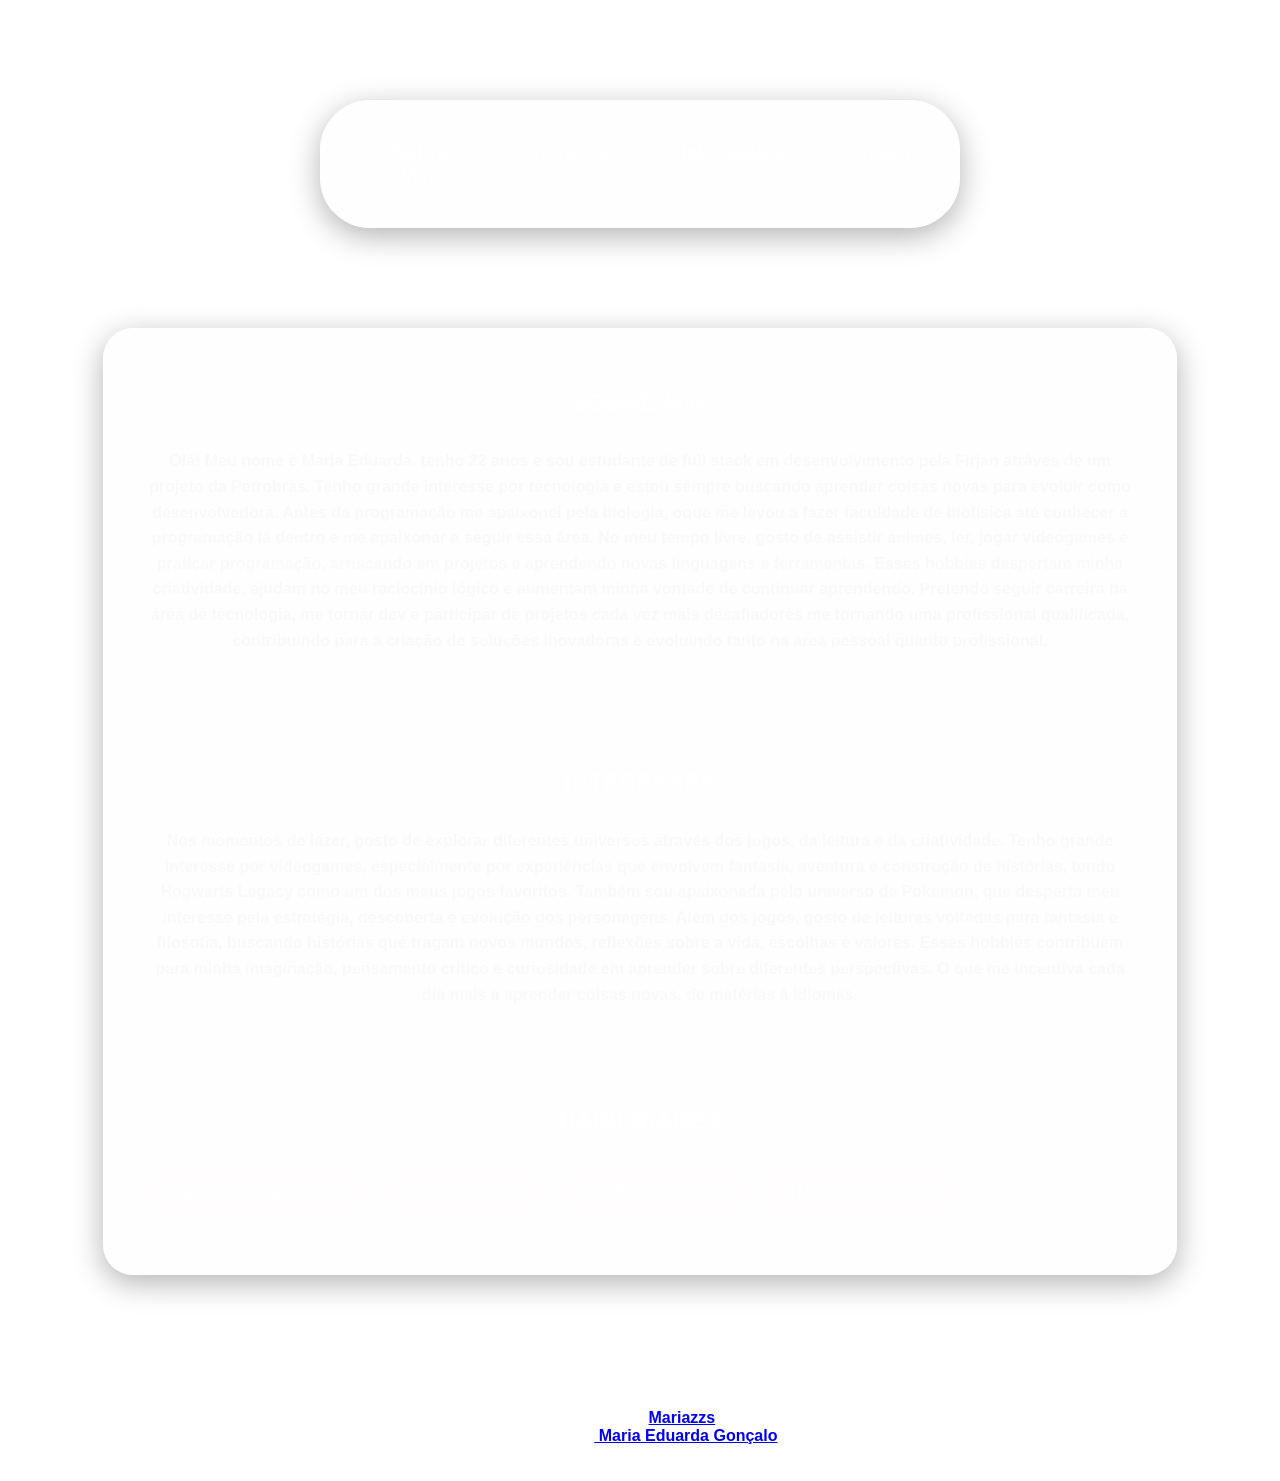
<file: index.html>
<!DOCTYPE html>
<html lang="en">

    <link rel="stylesheet" href="style.css">
    
    <meta charset="UTF-8">
    <meta name="viewport" content="width=device-width, initial-scale=1.0">
    <title>SobreMim/Maria</title>
<header class="header">
      <h1>Maria's</h1>

<nav class="menu">

    <a href="#Sobre">Sobre Mim</a>
    <a href="#Interesses">Interesses</a>
    <a href="#HABILIDADES">Habilidades</a>
    <a href="#Contato">Contato</a>
</nav>
</head>

<body>
<div class="balao">
<center>
    <section id="sobre" class="sobre"> 
    
         <h2>SOBRE MIM</h2>
        <p><b>Olá! Meu nome é Maria Eduarda, tenho 22 anos e sou estudante de full stack em desenvolvimento pela Firjan atráves de um projeto da Petrobras. Tenho grande interesse por tecnologia e estou sempre buscando aprender coisas novas para evoluir como desenvolvedora. Antes da programação me apaixonei pela biologia, oque me levou a fazer faculdade de biofísica até conhecer a programação lá dentro e me apaixonar a seguir essa área.
No meu tempo livre, gosto de assistir animes, ler, jogar videogames e praticar programação, arriscando em  projetos e aprendendo novas linguagens e ferramentas. Esses hobbies despertam minha criatividade, ajudam no meu raciocínio lógico e aumentam minha vontade de continuar aprendendo.
Pretendo seguir carreira na área de tecnologia, me tornar dev e participar de projetos cada vez mais desafiadores me tornando uma profissional qualificada, contribuindo para a criação de soluções inovadoras e evoluindo tanto na área  pessoal quanto profissional.</p>
    </section>

    <section id="Interesses">
        <h2> INTERESSES</h2>
        
<p><b>Nos momentos de lazer, gosto de explorar diferentes universos através dos jogos, da leitura e da criatividade. Tenho grande interesse por videogames, especialmente por experiências que envolvem fantasia, aventura e construção de histórias, tendo Hogwarts Legacy como um dos meus jogos favoritos. Também sou apaixonada pelo universo de Pokémon, que desperta meu interesse pela estratégia, descoberta e evolução dos personagens.
Além dos jogos, gosto de leituras voltadas para fantasia e filosofia, buscando histórias que tragam novos mundos, reflexões sobre a vida, escolhas e valores. Esses hobbies contribuem para minha imaginação, pensamento crítico e curiosidade em aprender sobre diferentes perspectivas. O que me incentiva cada dia mais a aprender coisas novas, de matérias à idiomas. </p></b>
    </section>

    <section id="habilidades">
        <h2>HABILIDADES</h2>
        <ul class="habilidades">
            <li>Lógica de programação</li>
            <li>Python (básico)</li>
            <li>JavaScript (básico)</li>
            <li>HTML e CSS (básico)</li>
        </ul>
</p>
    </section>

</div>
</body>
 <footer class="footer">
    <section id="Contato">
        <h2>Contato</h2>
        </center>
    </section>
      <p>&copy; GitHub - <a href="https://github.com/mariazzs" target="_blank">Mariazzs</a> <br>
        &copy; Linkedin -<a href="https://www.linkedin.com/feed/"> Maria Eduarda Gonçalo</a>
        

      </p>
    </footer>
</html>
</file>
<file: style.css>
/* Fundo apenas para exemplo */
.header {
  color: white;
  text-align: center;
  padding: 20px;

  
}

body {
  margin: 0;
  min-height: 100vh;
  background: url("https://i.pinimg.com/736x/79/be/19/79be19b8f6322d480b978869f3c18bac.jpg")
    center/cover no-repeat fixed;
  font-family: Arial, Helvetica, sans-serif;
}

/* Menu Glass */
.menu {
  position: absolute;

  top: 100px;
  left: 50%;
  transform: translateX(-50%);

  display: flex;
  gap: 15px;

  padding: 30px 30px;

  border-radius: 50px;

  background: rgba(247, 243, 243, 0.12);

  backdrop-filter: blur(5px);
  -webkit-backdrop-filter: blur(15px);

  border: 1px solid rgba(255, 255, 255, 0.25);

  box-shadow: 0 8px 30px rgba(0, 0, 0, 0.3);

  z-index: 1000;
}

.menu a {
  color: white;
  text-decoration: none;

  font-size: 20px;
  font-weight: 600;

  padding: 10px 18px;
  border-radius: 30px;

  transition: 0.3s;
}

.menu a:hover {
  background: rgba(255, 255, 255, 0.2);

  transform: translateY(-3px);

  color: #fdfcfc;

  box-shadow: 0 0 15px rgba(253, 253, 253, 0.5);
}

html {
  scroll-behavior: smooth;
}
/*Balao Glass Body*/
.balao {
  width: 80%;
  max-width: 1000px;

  margin: 120px auto 50px;

  padding: 40px;
  margin-top: 250px;
  border-radius: 30px;

  background: rgba(250, 247, 247, 0.12);

  backdrop-filter: blur(5px);
  -webkit-backdrop-filter: blur(15px);

  border: 1px solid rgba(255, 255, 255, 0.2);

  box-shadow: 0 8px 30px rgba(0, 0, 0, 0.3);
}

.balao section {
  margin-bottom: 80px;
}

.balao section:last-child {
  margin-bottom: 0;
}

/*Titulo Sobre Mim*/
.balao h2 {
  color: white;
  margin-bottom: 15px;
}

/*Ajuste do texto Sobre Mim*/
.balao p {
  color: #faf9f9;
  line-height: 1.6;
}

section h2 {
  display: inline-block;
  position: relative;
}
/*Efeito de hover no titulo Sobre Mim*/
section h2::after {
  content: "";
  position: absolute;

  left: 50%;
  bottom: -8px;

  width: 0;
  height: 3px;

  background: #ffffff;

  transform: translateX(-50%);
  transition: 0.4s;
}

section h2:hover::after {
  width: 100%;
}

/*Ajuste do texto Sobre Mim*/
.sobre {
  display: flex;
  flex-direction: column;
  align-items: center;
}

/* Footer */
.footer {
  background-color: var(--dark-color);
  color: white;
  text-align: center;
  padding: var(--spacing);
}

.habilidades {
    list-style: none;
    padding: 0;
    margin: 20px 0;

    display: flex;
    flex-wrap: wrap;
    gap: 15px;
}

.habilidades li {
    background: rgba(255, 255, 255, 0.12);
    color: white;

    padding: 12px 20px;
    border-radius: 30px;

    border: 1px solid rgba(255, 255, 255, 0.2);

    backdrop-filter: blur(8px);
    -webkit-backdrop-filter: blur(8px);

    transition: all 0.3s ease;
    cursor: default;
}

.habilidades li:hover {
    transform: translateY(-5px) scale(1.05);

    background: rgba(255, 255, 255, 0.2);

    box-shadow: 0 8px 20px rgba(255, 255, 255, 0.2);
}
</file>
